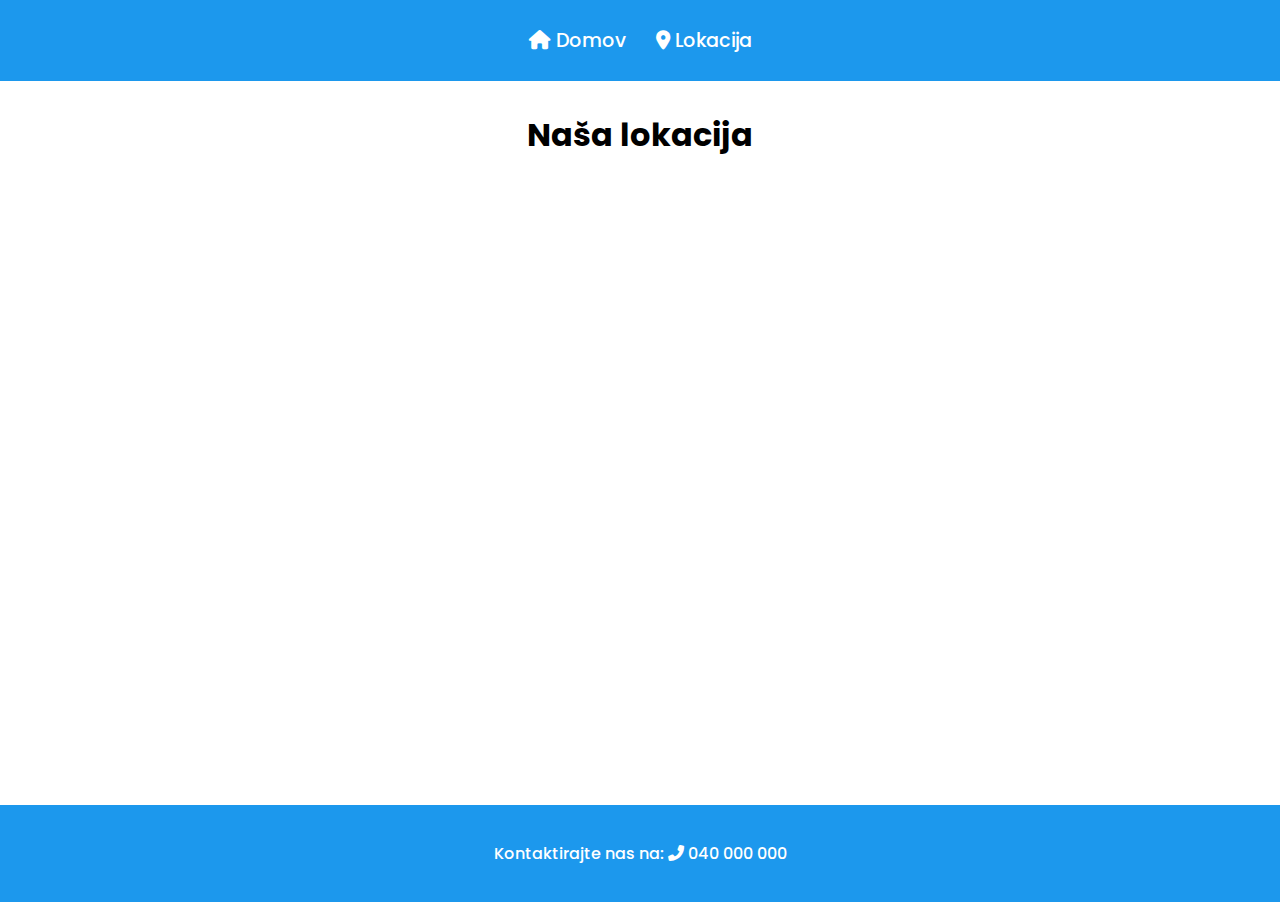
<file: location.html>
<!DOCTYPE html>
<html lang="en">
<head>
    <link href="https://cdnjs.cloudflare.com/ajax/libs/font-awesome/6.0.0-beta3/css/all.min.css" rel="stylesheet">
    <link href="https://fonts.googleapis.com/css2?family=Poppins:wght@500&display=swap" rel="stylesheet"> 
    <meta charset="UTF-8">
    <meta name="viewport" content="width=device-width, initial-scale=1.0">
    <title>Ali's Garage</title>
    <link rel="stylesheet" href="style.css">
</head>
<body>
    <!-- Header Section -->
    <header>
        <nav>
            <ul>
                <li><a href="index.html"><i class="fas fa-home"></i> Domov</a></li>
                <li><a href="location.html" class="location-link"><i class="fas fa-map-marker-alt"></i> Lokacija</a></li> <!-- New Location Button -->
            </ul>
        </nav>
    </header>

<section class="content">
    <section class="location">
        <h2>Naša lokacija</h2>
        <!-- Embed Google Map -->
        <iframe src="https://www.google.com/maps/embed?pb=!1m18!1m12!1m3!1d2762.7535774697394!2d14.462677212338484!3d46.17556087097397!2m3!1f0!2f0!3f0!3m2!1i1024!2i768!4f13.1!3m3!1m2!1s0x477acb970975ef7d%3A0xa4e1d1341a168aa1!2zQWxpwrRzIGdhcmFnZSwgQWxlxaEgxaBwZW5rbywgcy5wLiwgYXZ0b21laGFuaWth!5e0!3m2!1ssl!2ssi!4v1738172023989!5m2!1ssl!2ssi" width="600" height="450" style="border:0;" allowfullscreen="" loading="lazy"></iframe>
    </section>
</section>
    

     <!-- Footer Section -->
     <footer id="contact">
        <p>Kontaktirajte nas na: <a href="tel:+38640000000"><i class="fas fa-phone-alt"></i> 040 000 000</a></p>
    </footer>

    <script src="script.js"></script>
</body>
</html>
</file>
<file: style.css>
/* Global Styles */
body {
    font-family: 'Poppins', sans-serif;
    font-weight: 500;
    margin: 0;
    padding: 0;
    height: 100%;
}

html {
    height: 100%;
}

a {
    text-decoration: none;
    color: inherit;
}

/* Header */
header {
    background-color: #1c98ed;
    padding: 10px 0;
}

nav ul {
    display: flex;
    justify-content: center;
    list-style: none;
    padding: 0;
}

nav ul li {
    margin: 0 15px;
}

nav ul li a {
    color: white;
    font-size: 1.2rem;
    transition: color 0.3s ease; /* Smooth transition effect */
}

nav ul li a:hover {
    color: #333; /* Change link color on hover */
    
}

/* Hero Section */
.hero {
    background: url('images/hero2.jpg') no-repeat center center;
    background-size: cover; /* Ensure the image covers the entire section */
    background-position: center center; /* Keep the image centered */
    height: 100vh; /* Make sure the hero takes up the whole viewport height */
    width: 100%; /* Ensure the hero covers the entire width of the screen */
    position: relative; /* For absolutely positioned content (e.g., text) */
    overflow: hidden; /* Prevent any overflow of the background */
    text-align: center;
    color: white;
    padding: 80px 0px;
}

.hero-slider {
    position: absolute;
    top: 0;
    left: 0;
    width: 100%;
    height: 100%;
}

.slide {
    position: absolute;
    top: 0;
    left: 0;
    width: 100%;
    height: 100%;
    background-size: cover;
    background-position: center;
    opacity: 0;
    transition: opacity 1.5s ease-in-out;
}

.slide.active {
    opacity: 1;
}

/* Hero Content */
.hero-content {
    position: relative;
    z-index: 10;
    text-align: center;
    color: white;
    top: 50%;
    transform: translateY(-120%);
}

.hero-btn {
    padding: 12px 24px;
    font-size: 1.2rem;
    font-weight: bold;
    color: white;
    background: linear-gradient(45deg, #1c98ed, #00aaff);
    border: none;
    border-radius: 30px;
    cursor: pointer;
    display: inline-flex;
    align-items: center;
    gap: 10px;
    box-shadow: 0 4px 10px rgba(0, 0, 0, 0.2);
    transition: background 0.5s ease-in-out, transform 0.3s ease-in-out, box-shadow 0.3s ease-in-out;
}

.hero-btn i {
    font-size: 1.2rem;
    color: rgb(255, 255, 255);
}

.hero-btn:hover {
    
    background: linear-gradient(38deg, #007bbf, #ff00b3);
    transform: translateY(-3px);
    box-shadow: 0 6px 12px rgba(0, 0, 0, 0.3);
}

@media (max-width: 768px) {
    .hero-btn {
        font-size: 1rem;
        padding: 10px 20px;
    }
}

.hero h1 {
    font-size: 3rem;
    margin: 0;
}

.hero p {
    font-size: 1.2rem;
}


/* Features Section */
#features {
    display: flex;
    flex-direction: column;
    align-items: center;
    text-align: center;
}

.features-grid {
    display: grid;
    grid-template-columns: repeat(3, 1fr); /* Default: 3 columns */
    gap: 20px;
    padding: 0 20px 20px 20px;
    max-width: 100%; /* Prevents overflow */
}

/* Adjust for Tablets (max 768px width) */
@media (max-width: 768px) {
    .features-grid {
        grid-template-columns: repeat(2, 1fr); /* 2 columns */
    }
}

/* Adjust for Mobile Phones (max-width: 600px) */
@media (max-width: 600px) {
    .features-grid {
        grid-template-columns: repeat(1, 1fr); /* 1 column (stacked cards) */
        gap: 15px;
    }

    .feature {
        width: 90%; /* Ensures cards fit within the screen */
        max-width: 350px;
    }

    .feature i {
        font-size: 2.5rem; /* Adjust icon size */
        margin-bottom: 10px;
    }

    .feature h3 {
        font-size: 1.3rem;
    }

    .feature p {
        font-size: 1rem;
    }
}

.feature {
    background-color: #f4f4f4;
    padding: 20px;
    border-radius: 8px;
    box-shadow: 0 4px 6px rgba(0, 0, 0, 0.1);
    text-align: center;
    width: 90%; /* Make cards fit within screen */
    max-width: 350px; /* Prevents cards from being too large */
}

/* Ensure your icons are big enough */
.feature i {
    font-size: 4rem; /* Adjust icon size */
    color: #333; /* Default icon color */
    margin: 20px 0 20px 0; /* Space between icon and text */
    transition: color 0.3s ease; /* Smooth color transition on hover */
}

/* Feature Hover Effects */
.feature:hover i {
    color: #1c98ed; /* Change icon color on hover */
    transform: scale(1.1); /* Enlarge icon slightly */
}

.feature h3 {
    margin-top: 0;
}

/* Footer */
footer {
    background-color: #1c98ed;
    color: white;
    padding: 20px;
    text-align: center;
}

footer a{
    transition: color 0.3s ease; /* Smooth transition effect */
}

footer:hover a {
    color: #333; /* Change to a lighter background on hover */
}

.content {
    padding: 0px;
    min-height: calc(100vh - 176px); /* Calculate height of the content to leave space for the footer */
}

/* Location Section Styling */
.location {
    text-align: center; /* Center the h2 element */
    padding: 30px;
    background-color: white; /* Optional: add a background color */
}

/* Center and enlarge the map */
.location iframe {
    width: 90%; /* Set to 90% of its parent container */
    max-width: 1000px; /* Optional: set a max-width to prevent it from getting too large */
    height: 500px; /* Enlarge the height of the map */
    border: 0;
    margin: 0 auto; /* Center the map horizontally */
    display: block; /* Ensure the iframe is treated as a block-level element */
}

/* Optional: Add some spacing and adjust the h2 */
.location h2 {
    font-size: 32px; /* Increase the size of the heading */
    margin: 0 0 20px 0; /* Add some space below the heading */
}
</file>
